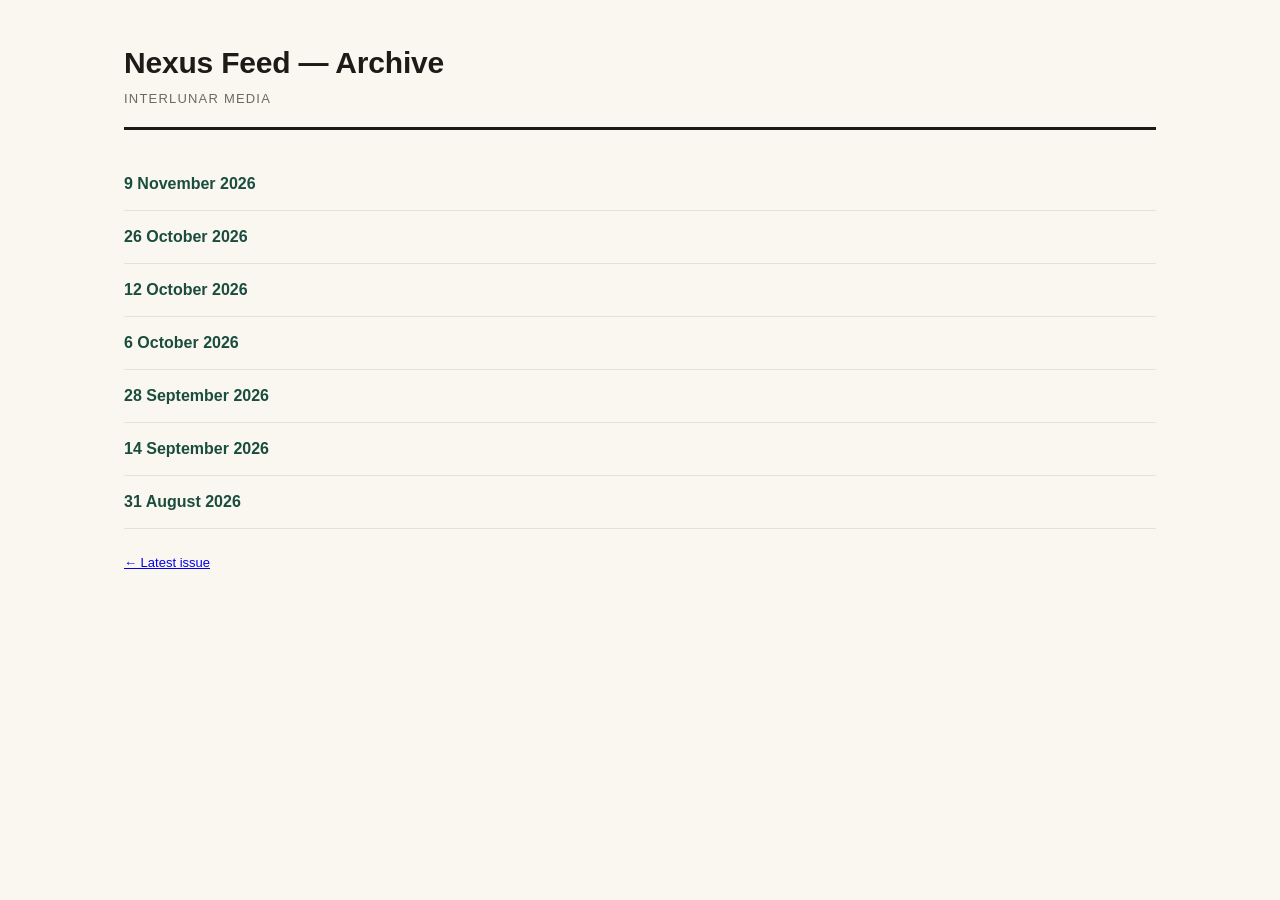
<file: archive.html>
<!doctype html>
<html lang="en">
<head>
<meta charset="utf-8">
<meta name="viewport" content="width=device-width, initial-scale=1">
<title>Nexus Feed - Archive</title>
<link rel="stylesheet" href="assets/nexus.css">
<style>
  .issue-list { list-style: none; padding: 0; margin: 24px 0; }
  .issue-list li { padding: 14px 0; border-bottom: 1px solid var(--line); font-size: 16px; }
  .issue-list a { color: var(--accent); text-decoration: none; font-weight: 600; }
  .issue-list a:hover { text-decoration: underline; }
</style>
</head>
<body>
<div class="wrap">
  <header class="top">
    <h1>Nexus Feed &mdash; Archive</h1>
    <div class="meta">Interlunar Media</div>
  </header>
  <ul class="issue-list">
    <li><a href="issues/2026-11-09.html">9 November 2026</a></li>
    <li><a href="issues/2026-10-26.html">26 October 2026</a></li>
    <li><a href="issues/2026-10-12.html">12 October 2026</a></li>
    <li><a href="issues/2026-10-06.html">6 October 2026</a></li>
    <li><a href="issues/2026-09-28.html">28 September 2026</a></li>
    <li><a href="issues/2026-09-14.html">14 September 2026</a></li>
    <li><a href="issues/2026-08-31.html">31 August 2026</a></li>
  </ul>
  <p class="archive-link"><a href="index.html">&larr; Latest issue</a></p>
</div>
</body>
</html>
</file>
<file: assets/nexus.css>
:root {
  --ink: #1c1b17;
  --sub: #6b6a62;
  --line: #e7e2d8;
  --bg: #faf7f1;
  --card: #ffffff;
  --accent: #1a4d3e;
  --accent-soft: #e7efe9;
  --chip: #f1efe7;
}
* { box-sizing: border-box; }
html, body { margin: 0; }
body {
  background: var(--bg);
  color: var(--ink);
  font-family: -apple-system, BlinkMacSystemFont, "Segoe UI", Helvetica, Arial, sans-serif;
  line-height: 1.5;
}
.wrap { max-width: 1080px; margin: 0 auto; padding: 40px 24px 96px; }

header.top { border-bottom: 3px solid var(--ink); padding-bottom: 18px; margin-bottom: 28px; }
header.top h1 { font-size: 30px; letter-spacing: -0.2px; margin: 0 0 4px; font-weight: 800; }
header.top .meta { font-size: 13px; color: var(--sub); text-transform: uppercase; letter-spacing: 1.2px; }
header.top .tagline { margin-top: 10px; font-size: 15px; color: #423f37; max-width: 640px; }

.stat-row { display: flex; gap: 24px; flex-wrap: wrap; margin: 24px 0 20px; }
.stat { background: var(--card); border: 1px solid var(--line); border-radius: 10px; padding: 12px 18px; min-width: 110px; }
.stat .num { font-size: 22px; font-weight: 800; color: var(--accent); line-height: 1; }
.stat .label { font-size: 12px; color: var(--sub); text-transform: uppercase; letter-spacing: 0.8px; margin-top: 4px; }

.filters { display: flex; flex-wrap: wrap; gap: 10px; align-items: center; margin-bottom: 28px; }
.filter-group { display: flex; flex-wrap: wrap; gap: 8px; align-items: center; }
.filter-group .fg-label { font-size: 12px; text-transform: uppercase; letter-spacing: 0.8px; color: var(--sub); margin-right: 4px; }
.chip {
  font-size: 13px;
  padding: 6px 13px;
  border-radius: 999px;
  border: 1px solid var(--line);
  background: var(--chip);
  color: var(--ink);
  cursor: pointer;
  transition: background 0.12s, border-color 0.12s, color 0.12s;
}
.chip:hover { border-color: var(--accent); }
.chip.active { background: var(--accent); border-color: var(--accent); color: #fff; }
.reset-link { font-size: 13px; color: var(--accent); background: none; border: none; cursor: pointer; text-decoration: underline; padding: 6px 4px; }

.grid { display: grid; grid-template-columns: repeat(auto-fill, minmax(280px, 1fr)); gap: 16px; }
.card {
  background: var(--card);
  border: 1px solid var(--line);
  border-radius: 12px;
  padding: 18px;
  display: flex;
  flex-direction: column;
  gap: 8px;
}
.card .cat {
  font-size: 11px;
  text-transform: uppercase;
  letter-spacing: 0.8px;
  color: var(--accent);
  font-weight: 700;
}
.card h3 { font-size: 17px; line-height: 1.3; margin: 0; }
.card h3 a { color: var(--ink); text-decoration: none; }
.card h3 a:hover { text-decoration: underline; }
.card .why { font-size: 14px; color: #3c3a34; margin: 0; flex-grow: 1; }
.card .rowmeta { display: flex; justify-content: space-between; align-items: center; font-size: 12px; color: var(--sub); margin-top: 6px; flex-wrap: wrap; gap: 6px; }
.card .status-badge { font-size: 11px; font-weight: 700; padding: 2px 8px; border-radius: 999px; text-transform: uppercase; letter-spacing: 0.4px; }
.card .status-open { background: var(--accent-soft); color: var(--accent); }
.card .status-closed { background: #f2e6df; color: #8a4a25; }
.card .footer-row { display: flex; justify-content: space-between; align-items: center; margin-top: 10px; border-top: 1px solid var(--line); padding-top: 10px; }

.mark-btns { display: flex; gap: 6px; }
.mark-btn {
  font-size: 14px;
  padding: 4px 9px;
  border-radius: 6px;
  border: 1px solid var(--line);
  background: var(--card);
  cursor: pointer;
  transition: border-color 0.12s, background 0.12s;
}
.mark-btn:hover:not(:disabled) { border-color: var(--accent); }
.mark-btn.marked { background: var(--accent-soft); border-color: var(--accent); }
.mark-btn:disabled { cursor: default; opacity: 0.7; }

.note-toggle {
  font-size: 12px;
  color: var(--sub);
  background: none;
  border: 1px solid var(--line);
  border-radius: 6px;
  padding: 4px 9px;
  cursor: pointer;
}
.note-toggle:hover { border-color: var(--accent); color: var(--accent); }

.note-box { margin-top: 8px; }
.note-box textarea {
  width: 100%;
  font: inherit;
  font-size: 13px;
  border: 1px solid var(--line);
  border-radius: 8px;
  padding: 8px 10px;
  resize: vertical;
  box-sizing: border-box;
}
.note-actions { display: flex; align-items: center; gap: 10px; margin-top: 6px; }
.note-save {
  font-size: 12px;
  background: var(--accent);
  color: #fff;
  border: none;
  border-radius: 6px;
  padding: 6px 12px;
  cursor: pointer;
}
.note-save:disabled { opacity: 0.6; cursor: default; }
.note-status { font-size: 12px; color: var(--sub); }

.empty-state { padding: 40px 0; text-align: center; color: var(--sub); font-size: 15px; display: none; }

.source-form-section {
  margin-top: 48px;
  padding-top: 24px;
  border-top: 1px solid var(--line);
}
.source-form-section h2 { font-size: 15px; margin: 0 0 6px; }
.source-form-section p.hint { font-size: 13px; color: var(--sub); margin: 0 0 16px; }
#source-form { display: flex; flex-wrap: wrap; gap: 10px; }
#source-form input {
  font: inherit;
  font-size: 14px;
  padding: 8px 12px;
  border: 1px solid var(--line);
  border-radius: 8px;
  flex: 1 1 200px;
}
#source-form button {
  font-size: 14px;
  background: var(--accent);
  color: #fff;
  border: none;
  border-radius: 8px;
  padding: 9px 16px;
  cursor: pointer;
}
#source-form button:disabled { opacity: 0.6; cursor: default; }
#source-form-status { font-size: 13px; color: var(--accent); margin-top: 8px; display: block; }

footer.page-footer {
  margin-top: 48px;
  padding-top: 18px;
  border-top: 1px solid var(--line);
  font-size: 13px;
  color: var(--sub);
}
footer.page-footer a { color: var(--accent); }
.archive-link { font-size: 13px; }

@media (max-width: 480px) {
  .wrap { padding: 28px 16px 72px; }
  header.top h1 { font-size: 26px; }
}
</file>
